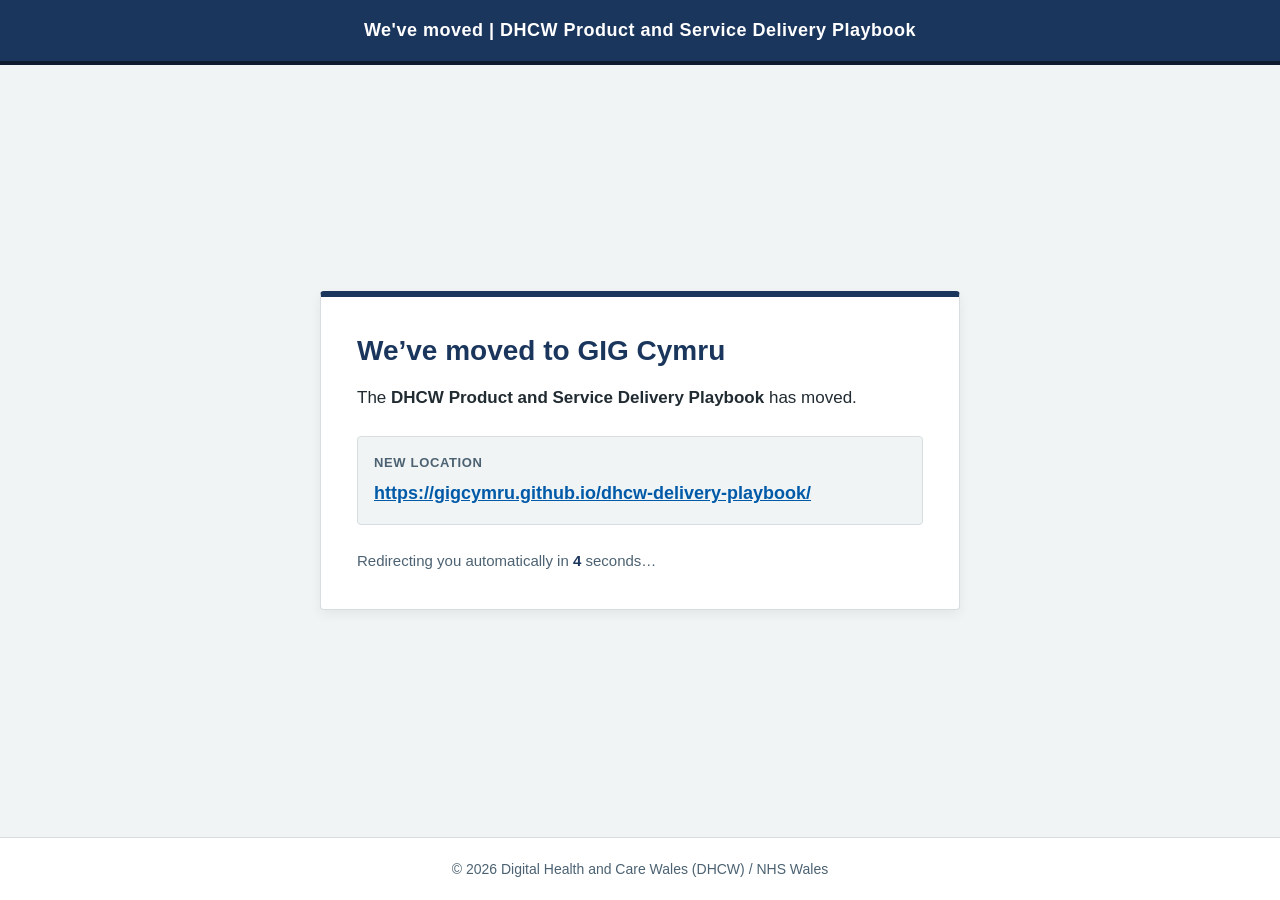
<file: index.html>
<!DOCTYPE html>
<html lang="en">
<head>
  <meta charset="UTF-8">
  <meta name="viewport" content="width=device-width, initial-scale=1.0">
  <title>We've moved | DHCW Product and Service Delivery Playbook</title>
  <meta name="robots" content="noindex, follow">
  <!-- Fallback meta refresh for clients without JavaScript -->
  <noscript>
    <meta http-equiv="refresh" content="5; url=https://gigcymru.github.io/dhcw-delivery-playbook/">
  </noscript>
  <link rel="canonical" href="https://gigcymru.github.io/dhcw-delivery-playbook/">
  <style>
    :root {
      --navy: #1b365d;
      --navy-dark: #0e1b2f;
      --text: #212b32;
      --text-secondary: #4c6272;
      --bg: #f0f4f5;
      --surface: #ffffff;
      --link: #005aa8;
      --link-hover: #7c2855;
      --focus-yellow: #ffeb3b;
      --border: #d8dde0;
    }

    * {
      box-sizing: border-box;
      margin: 0;
      padding: 0;
    }

    body {
      font-family: -apple-system, BlinkMacSystemFont, "Segoe UI", Roboto, Oxygen-Sans, Ubuntu, Cantarell, "Helvetica Neue", sans-serif;
      background-color: var(--bg);
      color: var(--text);
      line-height: 1.6;
      display: flex;
      flex-direction: column;
      min-height: 100vh;
    }

    header {
      background-color: var(--navy);
      color: #ffffff;
      padding: 1rem 1.5rem;
      border-bottom: 4px solid var(--navy-dark);
      text-align: center;
    }

    .header-inner {
      max-width: 820px;
      margin: 0 auto;
      display: flex;
      align-items: center;
      justify-content: center;
      text-align: center;
      gap: 1rem;
    }

    .org-title {
      font-size: 1.125rem;
      font-weight: 700;
      letter-spacing: 0.5px;
    }

    main {
      flex: 1;
      display: flex;
      align-items: center;
      justify-content: center;
      padding: 2.5rem 1.25rem;
    }

    .card {
      background-color: var(--surface);
      border: 1px solid var(--border);
      border-top: 6px solid var(--navy);
      border-radius: 4px;
      max-width: 640px;
      width: 100%;
      padding: 2.25rem;
      box-shadow: 0 4px 12px rgba(0, 0, 0, 0.06);
    }

    h1 {
      font-size: 1.75rem;
      font-weight: 700;
      color: var(--navy);
      margin-bottom: 1rem;
      line-height: 1.25;
    }

    p {
      color: var(--text);
      margin-bottom: 1.25rem;
      font-size: 1.0625rem;
    }

    .target-box {
      background: var(--bg);
      border: 1px solid var(--border);
      border-radius: 4px;
      padding: 1rem;
      margin: 1.5rem 0;
      word-break: break-all;
    }

    .target-label {
      display: block;
      font-size: 0.8125rem;
      color: var(--text-secondary);
      font-weight: 600;
      text-transform: uppercase;
      letter-spacing: 0.05em;
      margin-bottom: 0.375rem;
    }

    a.cta-link {
      color: var(--link);
      font-size: 1.125rem;
      font-weight: 700;
      text-decoration: underline;
    }

    a.cta-link:hover {
      color: var(--link-hover);
    }

    a.cta-link:focus {
      outline: 3px solid var(--focus-yellow);
      background-color: var(--focus-yellow);
      color: var(--text);
      text-decoration: none;
    }

    .countdown-note {
      font-size: 0.9375rem;
      color: var(--text-secondary);
      margin-top: 1rem;
      margin-bottom: 0;
    }

    .countdown-num {
      font-weight: 700;
      color: var(--navy);
    }

    footer {
      background: var(--surface);
      border-top: 1px solid var(--border);
      padding: 1.25rem;
      text-align: center;
      font-size: 0.875rem;
      color: var(--text-secondary);
    }
  </style>
</head>
<body>
  <header>
    <div class="header-inner">
      <div class="org-title">We've moved | DHCW Product and Service Delivery Playbook</div>
    </div>
  </header>

  <main>
    <div class="card" role="region" aria-labelledby="move-heading">
      <h1 id="move-heading">We’ve moved to GIG Cymru</h1>
      <p>
        The <strong>DHCW Product and Service Delivery Playbook</strong> has moved.
      </p>

      <div class="target-box">
        <span class="target-label">New location</span>
        <a id="targetLink" class="cta-link" href="https://gigcymru.github.io/dhcw-delivery-playbook/">https://gigcymru.github.io/dhcw-delivery-playbook/</a>
      </div>

      <p class="countdown-note" id="countdownMessage" aria-live="polite">
        Redirecting you automatically in <span id="countdown" class="countdown-num">5</span> seconds…
      </p>
    </div>
  </main>

  <footer>
    © 2026 Digital Health and Care Wales (DHCW) / NHS Wales
  </footer>

  <script>
    (function() {
      var TARGET_ORIGIN = "https://gigcymru.github.io";
      var DEFAULT_TARGET = TARGET_ORIGIN + "/dhcw-delivery-playbook/";

      // Preserve query params and hash if present
      var destination = DEFAULT_TARGET;
      if (window.location.search || window.location.hash) {
        destination = DEFAULT_TARGET + window.location.search + window.location.hash;
      }

      var linkEl = document.getElementById("targetLink");
      if (linkEl) {
        linkEl.href = destination;
        linkEl.textContent = destination;
      }

      var remaining = 5;
      var countdownEl = document.getElementById("countdown");
      if (countdownEl) {
        countdownEl.textContent = remaining;
      }

      var timer = setInterval(function() {
        remaining -= 1;
        if (countdownEl) {
          countdownEl.textContent = remaining;
        }
        if (remaining <= 0) {
          clearInterval(timer);
          window.location.replace(destination);
        }
      }, 1000);
    })();
  </script>
</body>
</html>
</file>
